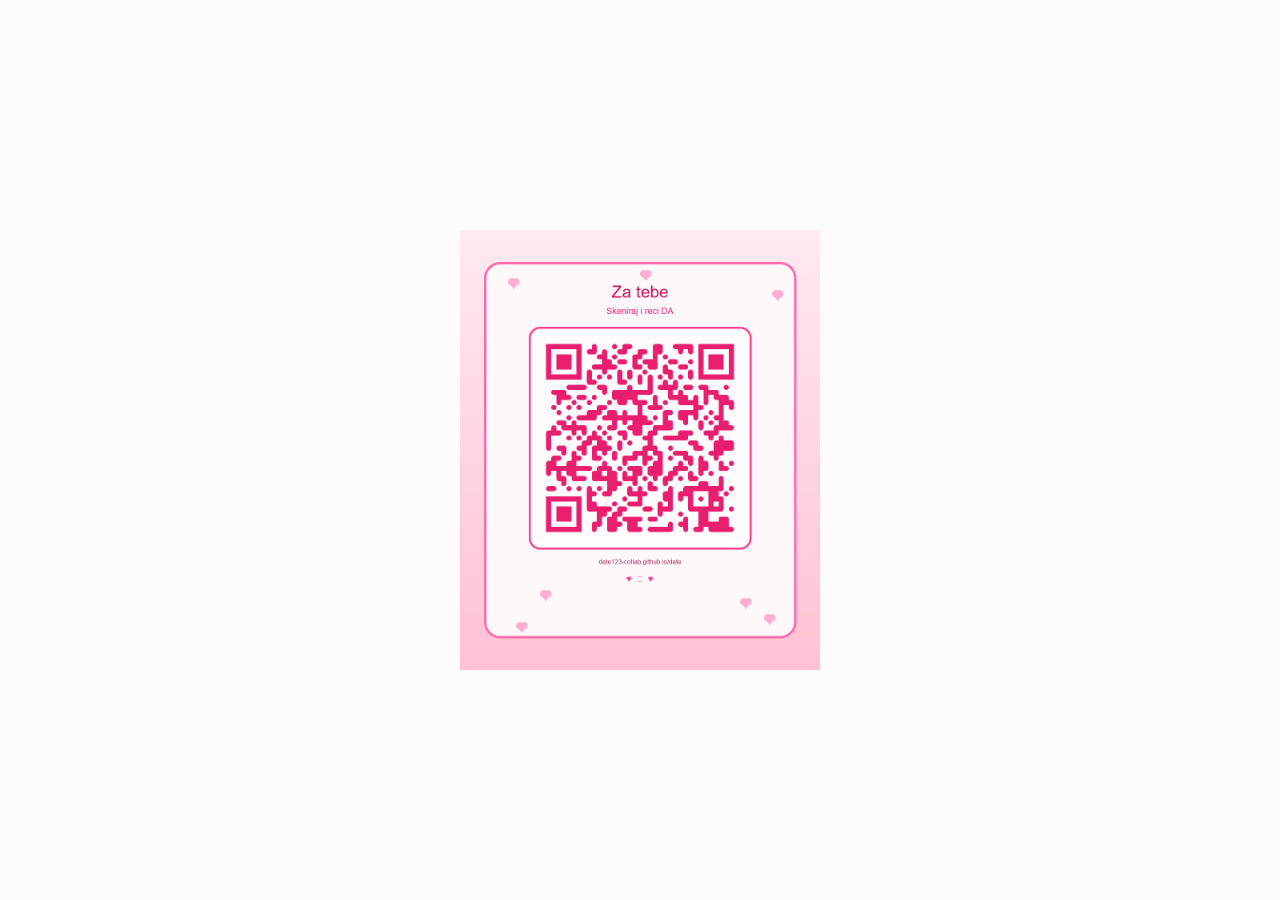
<file: qr.html>
<!DOCTYPE html>
<html lang="sr">
<head>
  <meta charset="UTF-8" />
  <meta name="viewport" content="width=device-width, initial-scale=1.0" />
  <title>QR</title>
  <style>
    body {
      margin: 0;
      min-height: 100dvh;
      display: grid;
      place-items: center;
      background: #fffafc;
    }
    img {
      width: min(360px, 90vw);
      height: auto;
    }
  </style>
</head>
<body>
  <img src="qr-date.png" alt="QR kod" width="640" height="640" />
</body>
</html>
</file>
